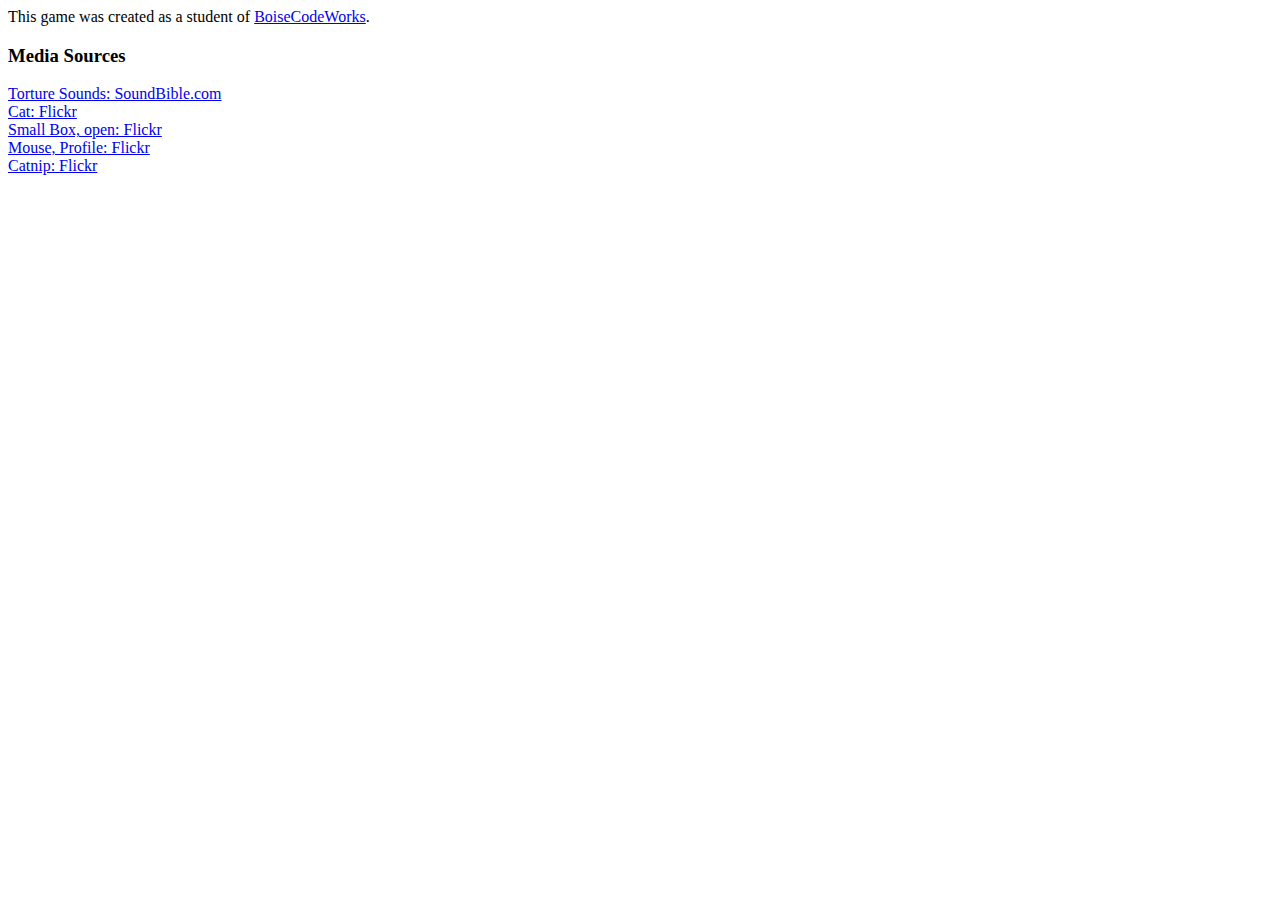
<file: about.html>
<html>
    <head><title>About CAT GAME</title></head>
    <body>
        <p>This game was created as a student of <a href="https://boisecodeworks.com/">BoiseCodeWorks</a>.</p>
        <h3>Media Sources</h3>
        <p><a href="http://soundbible.com/1791-Torture.html">Torture Sounds: SoundBible.com</a> <br>
              <a href="https://www.flickr.com/photos/aigle_dore/6672148315/in/[base64]">Cat: Flickr</a><br>
            <a href="https://www.flickr.com/photos/meatheadmovers/5346219239/in/[base64]">Small Box, open: Flickr</a><br>
            <a href="https://www.flickr.com/photos/twoshortplanks/4973017273/in/[base64]">Mouse, Profile: Flickr</a><br>
            <a href="https://www.flickr.com/photos/demartigny/5053400694/in/[base64]">Catnip: Flickr</a>
        </p>
    </body>
</html>
</file>
